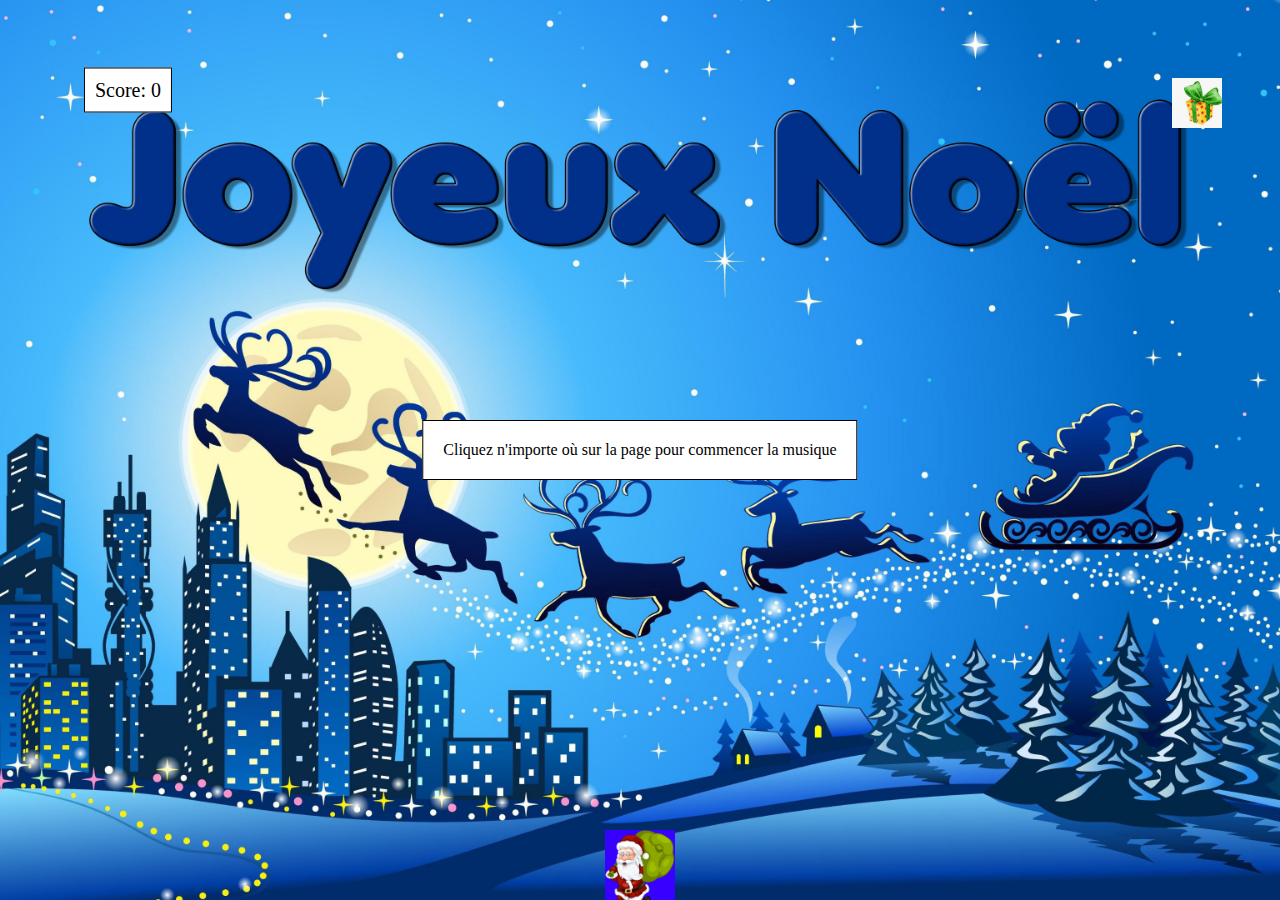
<file: aude jeu/index.html>
<!DOCTYPE html>
<html lang="fr">
<head>
  <meta charset="UTF-8">
  <meta name="viewport" content="width=device-width, initial-scale=1.0">
  <link rel="stylesheet" href="style.css">
  <title>Jeu de Noël</title>
</head>
<body>
  <audio id="gameAudio" loop preload="auto">
   <source src="music.mp3" type="audio/mp3">
  </audio>

  <div class="game-container">
    <div class="santa"></div>
    <div class="gift"></div>
  </div>

  <div class="score">Score: 0</div>
  <div class="game-over-message" style="display: none;">Game Over!</div>
  <script src="script.js"></script>
</body>
</html>
</file>
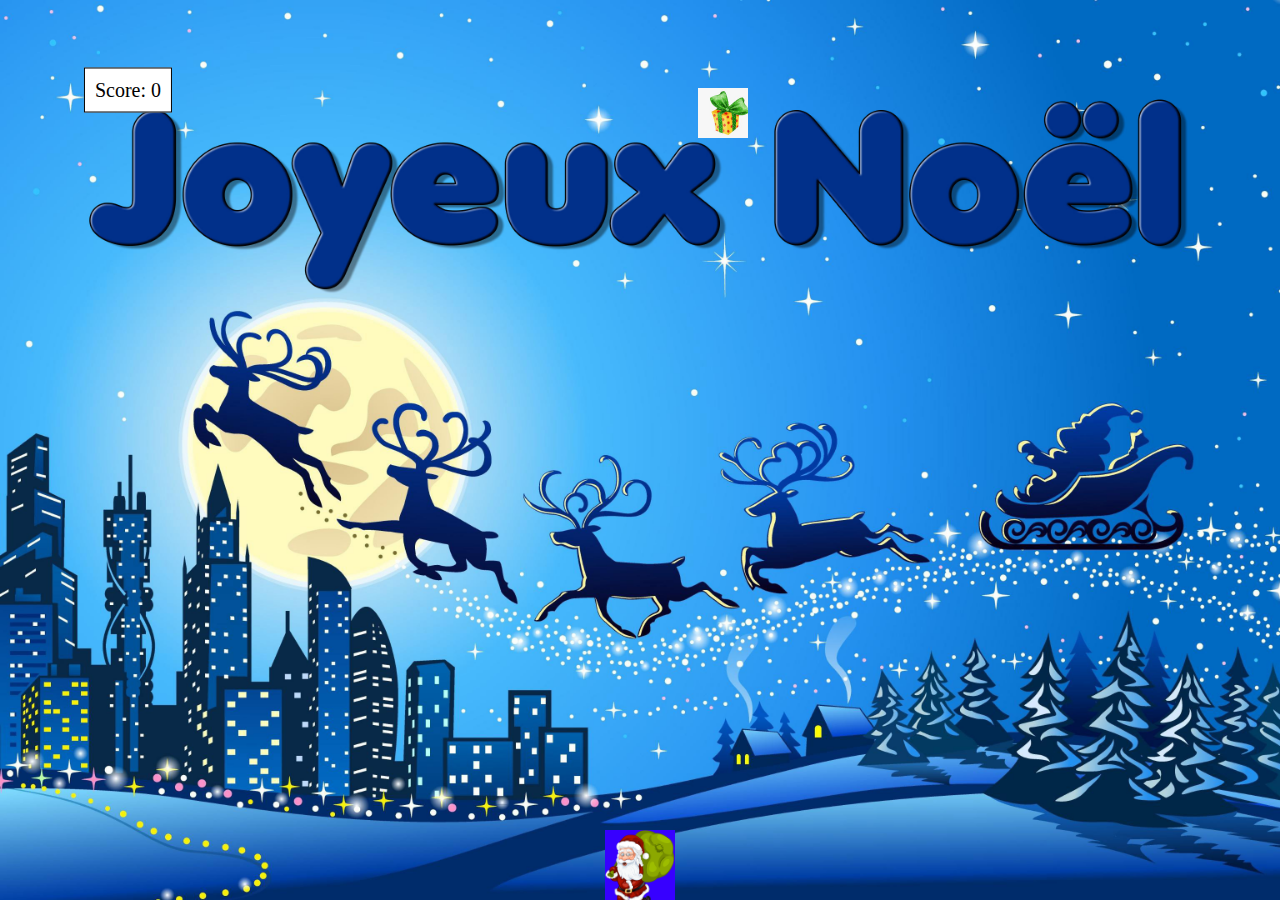
<file: aude/index.html>
<!DOCTYPE html>
<html lang="fr">
<head>
  <meta charset="UTF-8">
  <meta name="viewport" content="width=device-width, initial-scale=1.0">
  <link rel="stylesheet" href="style.css">
  <title>Jeu de Noël</title>
</head>
<body>
  <div class="game-container">
    <div class="santa"></div>
    <div class="gift"></div>
  </div>
  <div class="score">Score: 0</div>
  <div class="game-over-message" style="display: none;">Game Over!</div>
  <script src="script.js"></script>
</body>
</html>
</file>
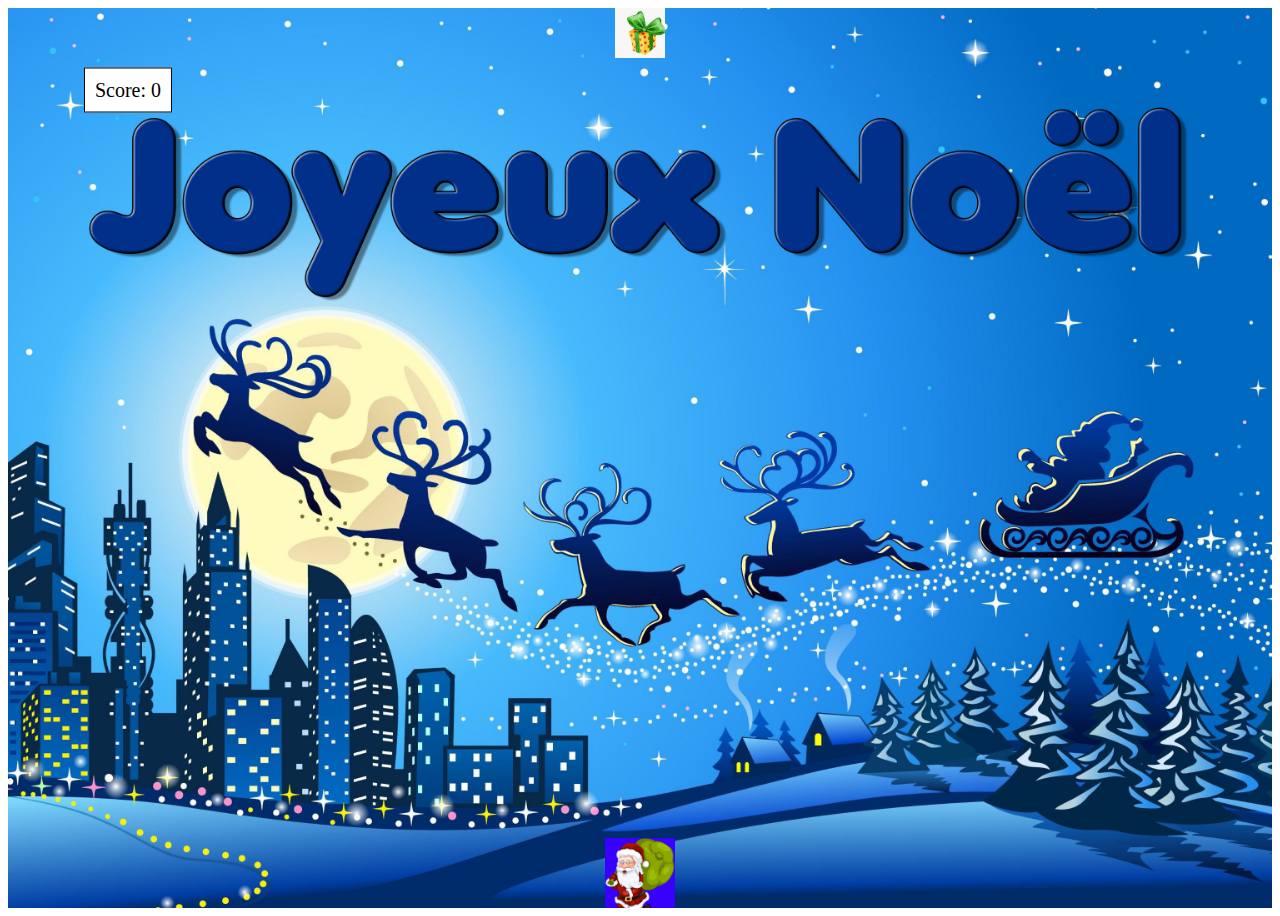
<file: Calendrier-de-l-avent-AFCI/audejeu/index.html>
<!DOCTYPE html>
<html lang="fr">
<head>
  <meta charset="UTF-8">
  <meta name="viewport" content="width=device-width, initial-scale=1.0">
  <link rel="stylesheet" href="style.css">
  <title>Jeu de Noël</title>
</head>
<body>
  <audio id="gameAudio" loop preload="auto">
   <source src="music.mp3" type="audio/mp3">
  </audio>

  <div class="game-container">
    <div class="santa"></div>
    <div class="gift"></div>
  </div>

  <div class="score">Score: 0</div>
  <div class="game-over-message" style="display: none;">Game Over!</div>
  <script src="script.js"></script>
</body>
</html>
</file>
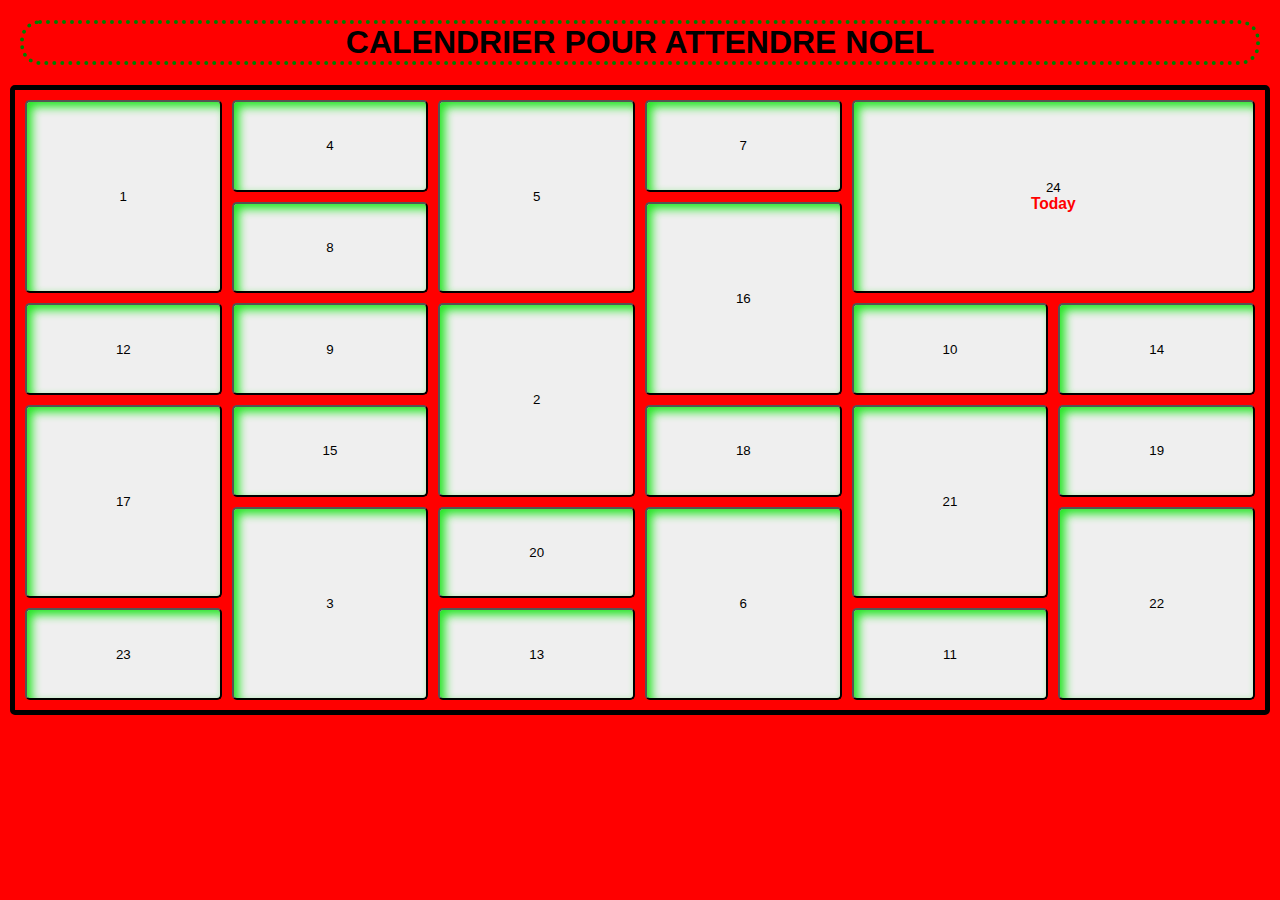
<file: Calendrier-de-l-avent-AFCI/Imane/index.html>
<!DOCTYPE html>
<html lang="en">
<head>
    <meta charset="UTF-8">
    <meta name="viewport" content="width=device-width, initial-scale=1.0">
    <title>CALENDRIER DE L'AVENT AFCI</title>
    <link rel="stylesheet" href="style.css">
    <script src="./script.js" type="module" defer></script>
</head>
<body>
    
<div class="calendar">
        <h1>CALENDRIER POUR ATTENDRE NOEL</h1>
        <div class="cases">
            <button data-day="1" class="b1">1</button>
            <button data-day="2"class="b3">3</button>
            <button data-day="3"class="b2">2</button>
            <button data-day="4"class="b4">4</button>
            <button data-day="5"class="b5">5</button>
            <button data-day="6"class="b6">6</button>
            <button data-day="7"class="b7">7</button>
            <button data-day="8"class="b8">8</button>
            <button data-day="9"class="b9">9</button>
            <button data-day="10"class="b10">10</button>
            <button data-day="11"class="b11">11</button>
            <button data-day="12"class="b12">12</button>
            <button data-day="13"class="b13">13</button>
            <button data-day="14"class="b14">14</button>
            <button data-day="15"class="b15">15</button>
            <button data-day="16"class="b16">16</button>
            <button data-day="17"class="b17">17</button>
            <button data-day="18"class="b18">18</button>
            <button data-day="19"class="b19">19</button>
            <button data-day="20"class="b20">20</button>
            <button data-day="21"class="b21">21</button>
            <button data-day="22"class="b22">22</button>
            <button data-day="23"class="b23">23</button>
            <button data-day="24"class="b24">24</button>
    </div>
    <balise-animation></balise-animation>

</div>
    
</body>
</html>
</file>
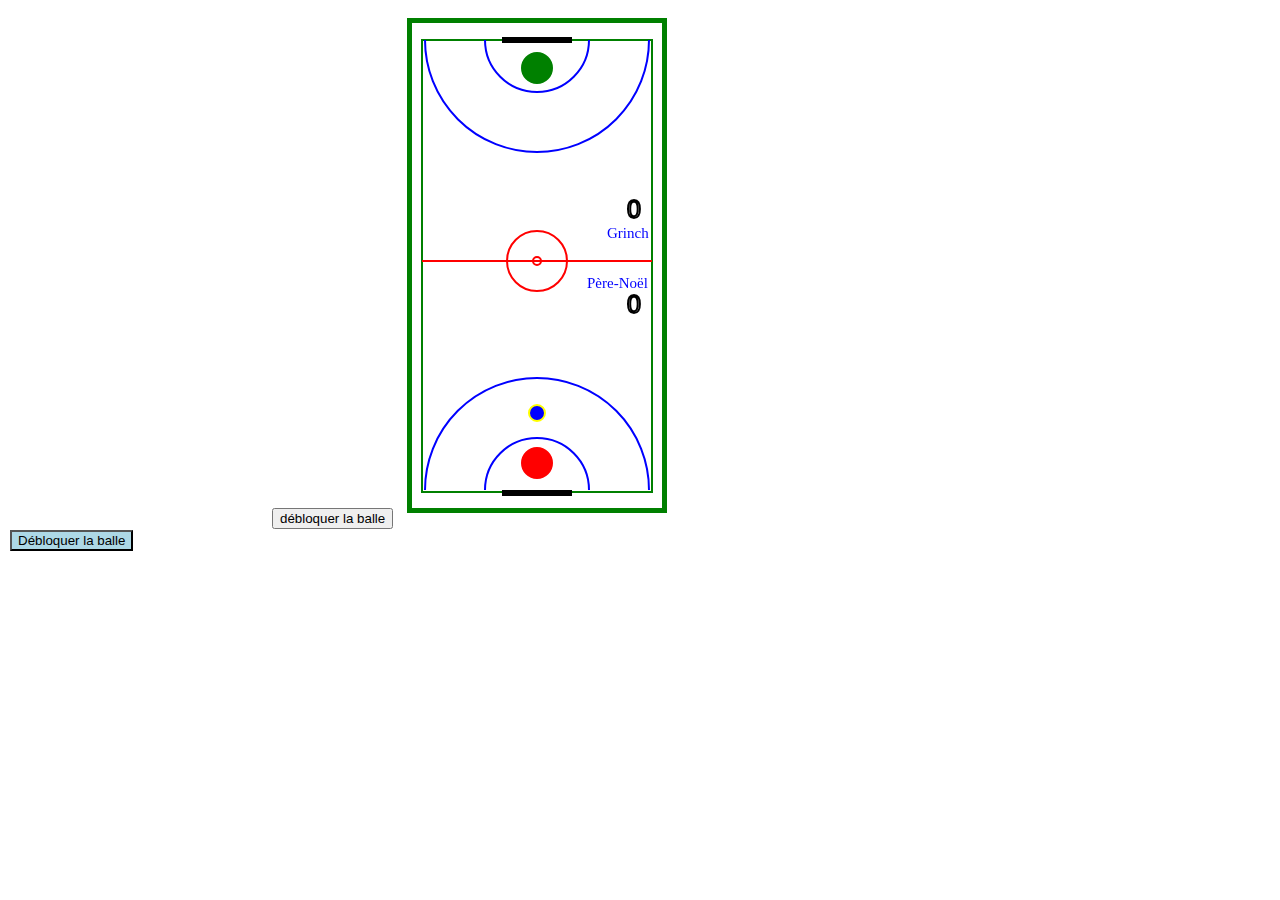
<file: hockey/hockey.html>
<!DOCTYPE html>
<html lang="en">
<head>
    <meta charset="UTF-8">
    <meta name="viewport" content="width=device-width, initial-scale=1.0">
    <title>Document</title>
    <script src="./hockey.js" defer></script>
</head>
<body>
    <canvas id="canvas" width="260" height="495"> </canvas> 
    <button class="unblock">débloquer la balle</button>
    
</body>
</html>
</file>
<file: aude jeu/style.css>
body {
    margin: 0;
    overflow: hidden;
    
}

.game-container {
    position: relative;
    width: 100vw;
    height: 100vh;
    background-image: url(R.jpg);
    background-size:cover;
   background-repeat: no-repeat;
   background-position:center ;
}

.santa {
    position: absolute;
    width: 70px;
    height: 70px;
    background-color: rgb(55, 0, 255);
    background-image: url('pere_noel.png');
    background-size: cover;
    bottom: 0;
    left: 50%;
    transform: translateX(-50%);
   z-index: 3;
}

.gift {
    position: absolute;
    width: 50px;
    height: 50px;
    background-color: rgb(8, 195, 8);
    background-image: url('cadeaux.jpg');
    background-size: cover;
    top: 0;
    left: 50%;
    transform: translateX(-50%);

}

.game-over-message {
    position: fixed;
    top: 50%;
    left: 50%;
    transform: translate(-50%, -50%);
    font-size: 24px;
    background-color: #fff;
    padding: 10px;
    border: 1px solid #000;
    cursor: url(excited.png), auto;
}

.game-container {
    position: relative;
    width: 100%;
    height: 100vh;
}

.santa,
.gift {
    position: absolute;
}

.score {
    position: fixed;
    top:10%;
    left: 10%;
    transform: translate(-50%, -50%);
    background-color: #fff;
    padding: 10px;
    border: 1px solid #000;
    font-size: 20px;


}

@media (max-width: 768px) {

    .santa,
    .gift {
        width: 50px;
        height: 50px;
    }

    .score,
    .game-over-message {
        font-size: 20px;
    }
}
</file>
<file: aude/style.css>
body {
    margin: 0;
    overflow: hidden;
    
}

.game-container {
    position: relative;
    width: 100vw;
    height: 100vh;
    background-image: url(R.jpg);
    background-size:cover;
   background-repeat: no-repeat;
   background-position:center ;
}

.santa {
    position: absolute;
    width: 70px;
    height: 70px;
    background-color: rgb(55, 0, 255);
    background-image: url('pere_noel.png');
    background-size: cover;
    bottom: 0;
    left: 50%;
    transform: translateX(-50%);
   z-index: 3;
}

.gift {
    position: absolute;
    width: 50px;
    height: 50px;
    background-color: rgb(8, 195, 8);
    background-image: url('cadeaux.jpg');
    background-size: cover;
    top: 0;
    left: 50%;
    transform: translateX(-50%);

}

.game-over-message {
    position: fixed;
    top: 50%;
    left: 50%;
    transform: translate(-50%, -50%);
    font-size: 24px;
    background-color: #fff;
    padding: 10px;
    border: 1px solid #000;
    cursor: url(excited.png), auto;
}

.game-container {
    position: relative;
    width: 100%;
    height: 100vh;
}

.santa,
.gift {
    position: absolute;
}

.score {
    position: fixed;
    top:10%;
    left: 10%;
    transform: translate(-50%, -50%);
    background-color: #fff;
    padding: 10px;
    border: 1px solid #000;
    font-size: 20px;


}

@media (max-width: 768px) {

    .santa,
    .gift {
        width: 50px;
        height: 50px;
    }

    .score,
    .game-over-message {
        font-size: 20px;
    }
}
</file>
<file: Calendrier-de-l-avent-AFCI/audejeu/style.css>
.game-container {
    position: relative;
    width: 100vw;
    height: 100vh;
    background-image: url(R.jpg);
    background-size:cover;
   background-repeat: no-repeat;
   background-position:center ;
}

.santa {
    position: absolute;
    width: 70px;
    height: 70px;
    background-color: rgb(55, 0, 255);
    background-image: url('pere_noel.png');
    background-size: cover;
    bottom: 0;
    left: 50%;
    transform: translateX(-50%);
   z-index: 3;
}

.gift {
    position: absolute;
    width: 50px;
    height: 50px;
    background-color: rgb(8, 195, 8);
    background-image: url('cadeaux.jpg');
    background-size: cover;
    top: 0;
    left: 50%;
    transform: translateX(-50%);

}

.game-over-message {
    position: fixed;
    top: 50%;
    left: 50%;
    transform: translate(-50%, -50%);
    font-size: 24px;
    background-color: #fff;
    padding: 10px;
    border: 1px solid #000;
    cursor: url(excited.png), auto;
}

.game-container {
    position: relative;
    width: 100%;
    height: 100vh;
}

.santa,
.gift {
    position: absolute;
}

.score {
    position: fixed;
    top:10%;
    left: 10%;
    transform: translate(-50%, -50%);
    background-color: #fff;
    padding: 10px;
    border: 1px solid #000;
    font-size: 20px;


}

@media (max-width: 768px) {

    .santa,
    .gift {
        width: 50px;
        height: 50px;
    }

    .score,
    .game-over-message {
        font-size: 20px;
    }
}
</file>
<file: Calendrier-de-l-avent-AFCI/Imane/style.css>
*, :before,:after{
    padding: 0;
    margin: 0;
    box-sizing: border-box;
}


body{
    background-color: red;
}


.cases{
    display: grid;
    grid-template-columns: repeat(6, 1fr)  ;
    grid-template-rows: repeat(6, 2fr)  ;
    border: 5px solid black;
    border-radius: 5px;
    margin: 10px;
    height: 70vh;
    gap: 10px;
    padding: 10px;
    
}



h1{ 
    text-align: center;
    margin: 20px;
    font-family: 'Lucida Sans', 'Lucida Sans Regular', 'Lucida Grande', 'Lucida Sans Unicode', Geneva, Verdana, sans-serif;
    border: 4px dotted green;
    border-radius: 20px;
}
img{
    height: 100px;
    width: 200px;
    position: absolute;
    right: -10px;
    top: -5px;
    z-index: -1;

    
}

button{
    border-radius: 5px;
    box-shadow: inset 5px 5px 10px rgb(37, 230, 37);
}

.b1{grid-area: 1/1/3/2}
.b2{grid-area: 3/3/5/4}
.b3{grid-area: 5/2/7/3}
.b6{grid-area: 5/4/7/4}
.b11{grid-area: 6/5/7/6}
.b13{grid-area: 6/3/7/4}
.b12{grid-area: 3/1/4/2}
.b16{grid-area: 2/4/4/4}
.b21{grid-area: 4/5/6/6}
.b17{grid-area: 4/1/6/2}
.b22{grid-area:5/6/7/7}
.b5{grid-area: 1/3/3/4}
.b24{grid-area: 1/5/3/7}
</file>
